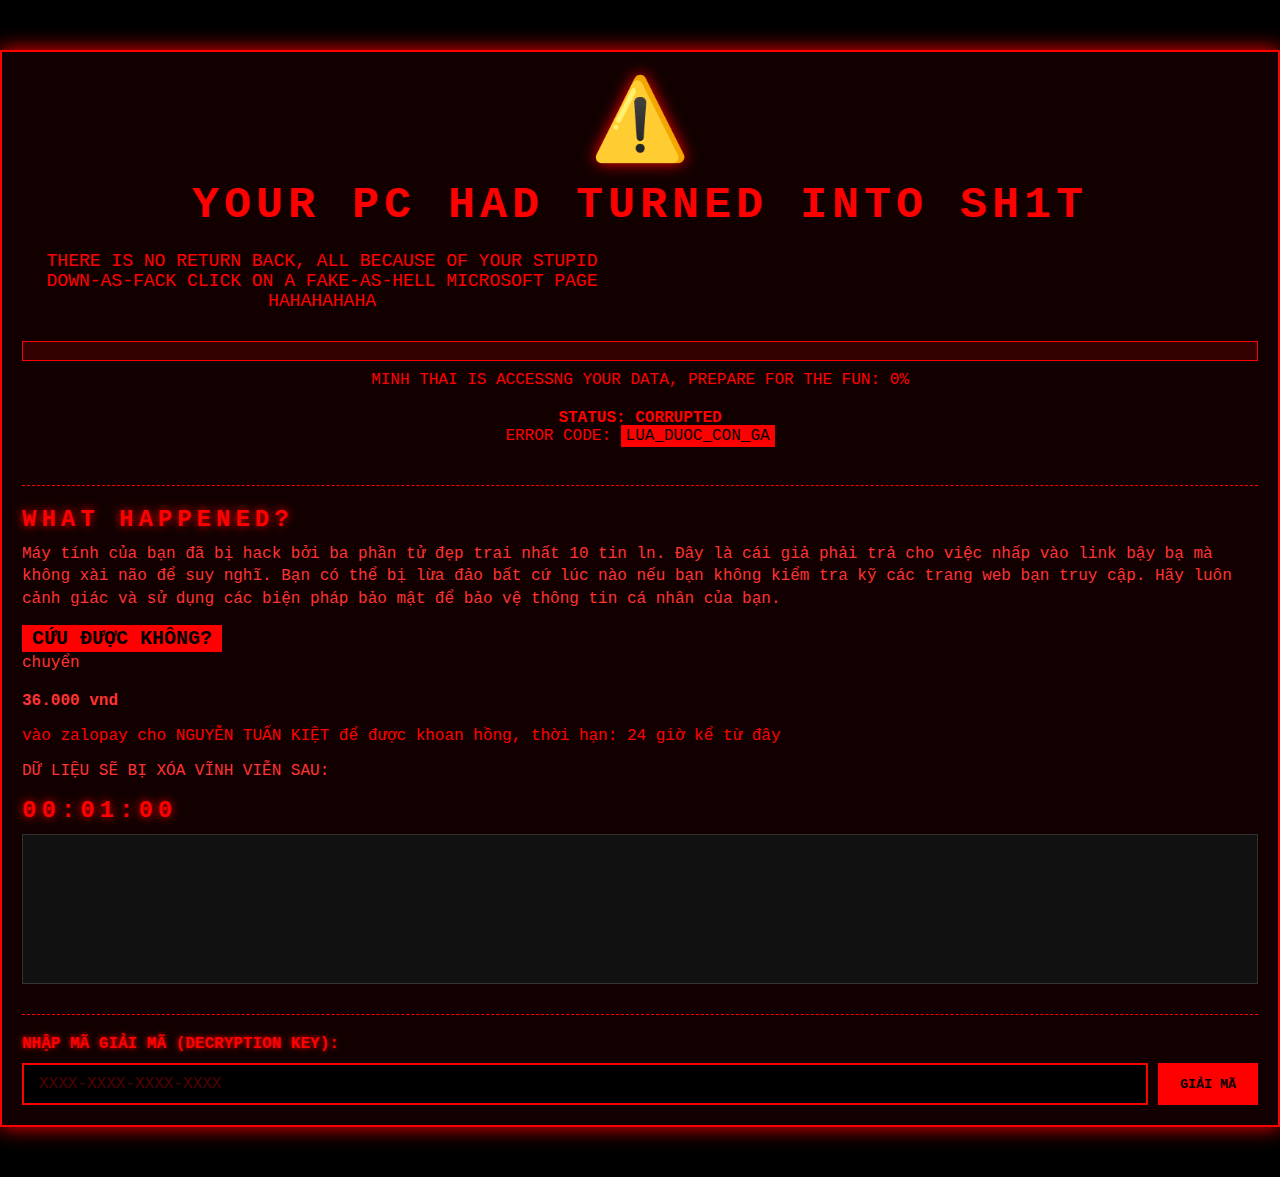
<file: payloadpage.html>
<!DOCTYPE html>
<html lang="vi">
<head>
    <meta charset="UTF-8">
    <meta name="viewport" content="width=device-width, initial-scale=1.0">
    <title>CRITICAL HAZARD DETECTED</title>
    <link rel="stylesheet" href="payload.css">
</head>
<body >

    <div class="hazard-container">
        <div class="glitch-overlay"></div>
        <div class="content">
            <div class="warning-icon">⚠️</div>
            <h1 class="glitch" data-text="SYSTEM CORRUPTED">YOUR PC HAD TURNED INTO SH1T</h1>
            <p class="status-msg">THERE IS NO RETURN BACK, ALL BECAUSE OF YOUR STUPID DOWN-AS-FACK CLICK ON A FAKE-AS-HELL MICROSOFT PAGE HAHAHAHAHA</p>
            
            <div class="loading-area">
                <div class="progress-bar">
                    <div class="progress-fill" id="fill"></div>
                </div>
                <p>MINH THAI IS ACCESSNG YOUR DATA, PREPARE FOR THE FUN: <span id="percentage">0</span>%</p>
            </div>

            <div class="danger-zone">
                <p class="blink">STATUS: CORRUPTED</p>
                <p>ERROR CODE: <span class="code">LUA_DUOC_CON_GA</span></p>
            </div>
        </div>
        <div class="paragraph-warning">
            <h1>WHAT HAPPENED?</h1>
            <p>
                Máy tính của bạn đã bị hack bởi ba phần tử đẹp trai nhất 10 tin ln. 
                Đây là cái giả phải trả cho việc nhấp vào link bậy bạ mà không xài não để suy nghĩ. 
                Bạn có thể bị lừa đảo bất cứ lúc nào nếu bạn không kiểm tra kỹ các trang web bạn truy cập. 
                Hãy luôn cảnh giác và sử dụng các biện pháp bảo mật để bảo vệ thông tin cá nhân của bạn.
            </p>
            <h2>Cứu được không?</h2>
            <p> chuyển <p class="blink-slow">36.000 vnd</p> vào zalopay cho NGUYỄN TUẤN KIỆT để được khoan hồng, thời hạn: 24 giờ kể từ đây</p>
            <div class="timer-box">
                <p>DỮ LIỆU SẼ BỊ XÓA VĨNH VIỄN SAU:</p>
                <h1 id="countdown">00:01:00</h1>
            </div>
            <div class="console-log" id="consoleLog"></div>
            <div class="decrypt-section">
                <label>NHẬP MÃ GIẢI MÃ (DECRYPTION KEY):</label>
                <div class="input-wrapper">
                    <input type="text" id="decryptInput" placeholder="XXXX-XXXX-XXXX-XXXX">
                    <button onclick="" id="decryptBtn" >GIẢI MÃ</button>
                </div>
                <p id="decrypt-status" style="display:none; margin-top:10px;"></p>
            </div>
            
        </div>
    </div>
    

    <script src="script.js"></script>
</body>
</html>
</file>
<file: payload.css>
* {
    margin: 0;
    padding: 0;
    box-sizing: border-box;
}

body {
    background-color: #000;
    color: #ff0000;
    font-family: 'Courier New', Courier, monospace;
    
    min-height: 100vh;  /* Cho phép dài hơn màn hình nếu nội dung nhiều */
    overflow-y: auto;   /* Tự động hiện thanh cuộn dọc khi cần */
    
    /* Giữ nguyên các thuộc tính căn chỉnh nếu muốn nội dung ít vẫn ở giữa */
    display: flex;
    flex-direction: column; /* Quan trọng: xếp nội dung từ trên xuống dưới */
    align-items: center;
    justify-content: center;
    padding: 50px 0; /* Thêm đệm trên dưới để không bị sát mép khi cuộn */
}

.hazard-container {
    text-align: center;
    padding: 20px;
    border: 2px solid #ff0000;
    box-shadow: 0 0 20px #ff0000;
    background: rgba(20, 0, 0, 0.9);
}

.warning-icon {
    font-size: 80px;
    margin-bottom: 10px;
    text-shadow: 0 0 15px #ff0000;
}

h1 {
    font-size: 45px;
    margin-bottom: 20px;
    letter-spacing: 5px;
}

.status-msg {
    font-size: 18px;
    margin-bottom: 30px;
    max-width: 600px;
    text-align: center;
}

/* Thanh tiến trình kiểu nguy hiểm */
.progress-bar {
    width: 100%;
    height: 20px;
    background: #300;
    border: 1px solid #ff0000;
    margin-bottom: 10px;
}

.progress-fill {
    width: 0%;
    height: 100%;
    background: #ff0000;
    box-shadow: 0 0 10px #ff0000;
}

/* Hiệu ứng chữ nhấp nháy */
.blink {
    animation: blinker 0.5s linear infinite;
    font-weight: bold;
    margin-top: 20px;
}

@keyframes blinker {
    50% { opacity: 0; }
}

.code {
    background: #ff0000;
    color: #000;
    padding: 2px 5px;
}
.paragraph-warning {
    margin-top: 40px;
    padding-top: 20px;
    border-top: 1px dashed #ff0000; /* Đường kẻ đứt ngăn cách */
    text-align: left; /* Căn lề trái để trông giống thông báo log hơn */
}

.paragraph-warning h1 {
    font-size: 24px;
    color: #ff0000;
    text-shadow: 0 0 10px #ff0000;
    margin-bottom: 10px;
}

.paragraph-warning p {
    font-size: 16px;
    line-height: 1.4;
    color: #ff3333; /* Màu đỏ nhạt hơn một chút để dễ đọc */
    margin-bottom: 15px;
}

.paragraph-warning h2 {
    font-size: 20px;
    text-transform: uppercase;
    background: #ff0000;
    color: #000;
    display: inline-block;
    padding: 2px 10px;
}

.blink-slow {
    animation: blinker 2s linear infinite;
    margin-top: 10px;
    font-weight: bold;
    font-size: 50px;
}

/* Khu vực nhập mã giải mã */
.decrypt-section {
    margin-top: 30px;
    padding-top: 20px;
    border-top: 1px dashed #ff0000;
}

.decrypt-section label {
    display: block;
    margin-bottom: 10px;
    font-weight: bold;
    color: #ff0000;
    text-shadow: 0 0 5px #ff0000;
}

.input-wrapper {
    display: flex;
    gap: 10px;
}

/* Ô nhập liệu chuẩn hacker */
.decrypt-section input {
    flex: 1; /* Chiếm hết khoảng trống còn lại */
    background-color: #000;
    border: 2px solid #ff0000;
    color: #ff0000;
    padding: 10px 15px;
    font-family: 'Courier New', Courier, monospace;
    font-size: 16px;
    outline: none;
    text-transform: uppercase;
}

.decrypt-section input::placeholder {
    color: #550000; /* Màu đỏ tối cho placeholder */
}

.decrypt-section input:focus {
    box-shadow: 0 0 15px #ff0000; /* Phát sáng khi click vào */
}

/* Nút Unlock */
.decrypt-section button {
    background-color: #ff0000;
    color: #000;
    border: 2px solid #ff0000;
    font-weight: bold;
    font-family: 'Courier New', Courier, monospace;
    padding: 10px 20px;
    cursor: pointer;
    transition: all 0.3s ease;
}

.decrypt-section button:hover {
    background-color: #000;
    color: #ff0000;
    box-shadow: 0 0 15px #ff0000;
}

.console-log {
    height: 150px;
    overflow: hidden;
    background: #111;
    color: #0f0; /* Màu xanh lá hacker hoặc đỏ */
    font-family: monospace;
    font-size: 12px;
    text-align: left;
    padding: 10px;
    border: 1px solid #333;
}

/* Style cho cửa sổ lỗi giả */
.fake-popup {
    position: absolute;
    width: 350px;
    background: #e1e1e1; /* Màu xám Windows cổ điển */
    border: 1px solid #005da6;
    box-shadow: 5px 5px 10px rgba(0,0,0,0.5);
    z-index: 9999;
    font-family: 'Segoe UI', sans-serif;
    user-select: none;
    animation: popIn 0.1s;
}

.popup-header {
    background: linear-gradient(90deg, #005da6, #0099e6);
    color: white;
    padding: 5px 10px;
    font-size: 14px;
    display: flex;
    justify-content: space-between;
    align-items: center;
}

.popup-body {
    padding: 15px;
    display: flex;
    align-items: center;
    gap: 15px;
    color: black;
    font-size: 13px;
}

.popup-icon {
    font-size: 30px;
}

.popup-footer {
    padding: 10px;
    text-align: right;
    background: #f0f0f0;
}

.popup-btn {
    padding: 4px 15px;
    border: 1px solid #888;
    background: #ddd;
    cursor: pointer;
}

@keyframes popIn {
    from { transform: scale(0.5); opacity: 0; }
    to { transform: scale(1); opacity: 1; }
}
</file>
